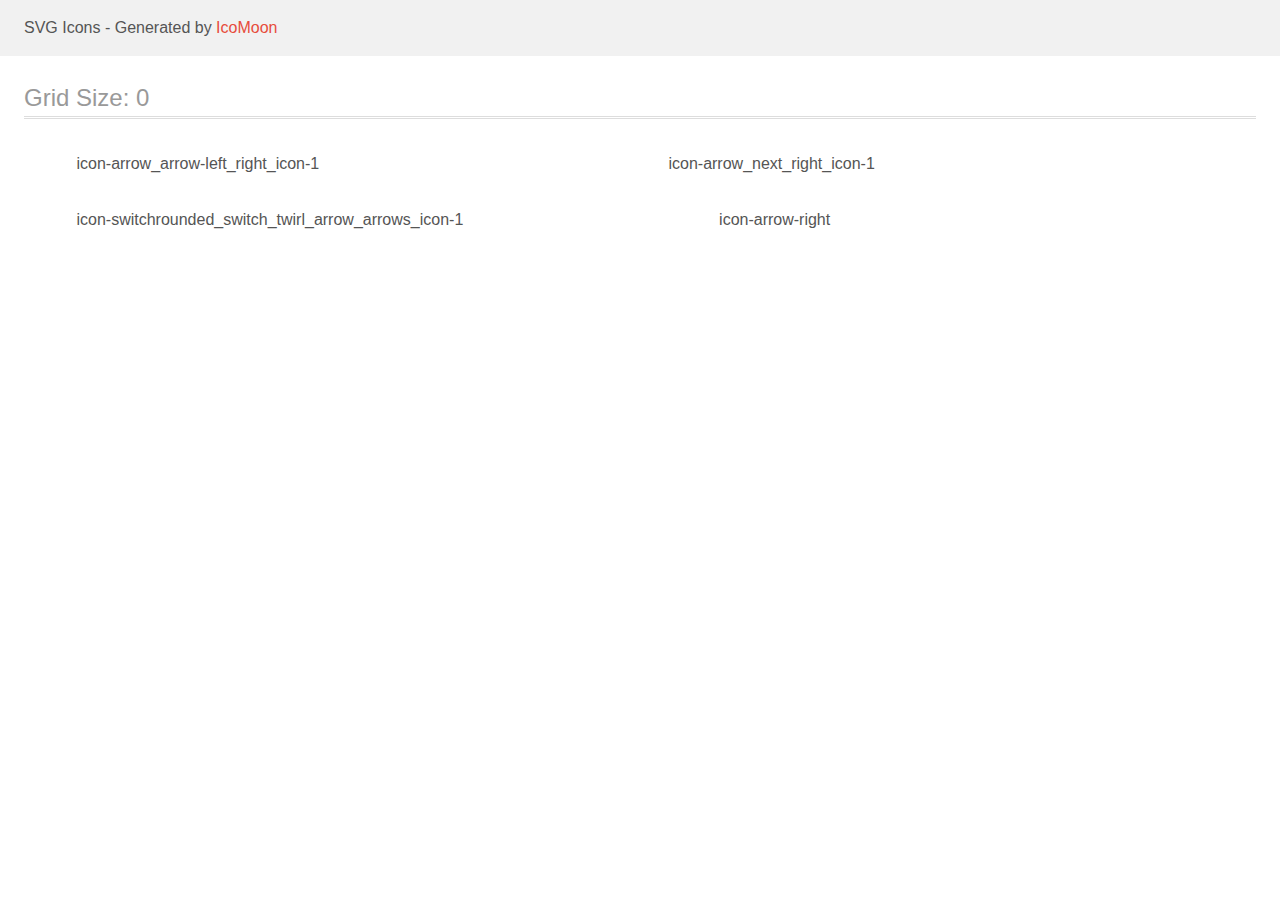
<file: Icons/demo.html>
<!doctype html>
<html>
<head>
    <title>IcoMoon - SVG Icons</title>
    <meta charset="utf-8">
    <meta name="viewport" content="width=device-width, initial-scale=1">
    <link rel="stylesheet" href="demo-files/demo.css">
    <link rel="stylesheet" href="style.css">
</head>
<body>
<svg aria-hidden="true" style="position: absolute; width: 0; height: 0; overflow: hidden;" version="1.1" xmlns="http://www.w3.org/2000/svg" xmlns:xlink="http://www.w3.org/1999/xlink">
<defs>
<symbol id="icon-arrow_arrow-left_right_icon-1" viewBox="0 0 32 32">
<path fill="none" stroke="#fff" style="stroke: var(--color1, #fff)" stroke-linejoin="round" stroke-linecap="round" stroke-miterlimit="4" stroke-width="0.3351" d="M29.080 16h-26"></path>
<path fill="none" stroke="#fff" style="stroke: var(--color1, #fff)" stroke-linejoin="round" stroke-linecap="round" stroke-miterlimit="4" stroke-width="0.3351" d="M29.080 16l-4 5"></path>
<path fill="none" stroke="#fff" style="stroke: var(--color1, #fff)" stroke-linejoin="round" stroke-linecap="round" stroke-miterlimit="4" stroke-width="0.3351" d="M29.080 16l-4-5"></path>
</symbol>
<symbol id="icon-arrow_next_right_icon-1" viewBox="0 0 32 32">
<path fill="#fff" style="fill: var(--color1, #fff)" d="M1 18.39c0.33-2.888 1.721-5.551 3.903-7.471s5-2.961 7.907-2.919h15.19l-3.26-4.6c-0.077-0.107-0.132-0.228-0.162-0.356s-0.034-0.261-0.013-0.391 0.068-0.255 0.138-0.366c0.069-0.112 0.16-0.209 0.267-0.286s0.228-0.132 0.356-0.162 0.261-0.034 0.391-0.013c0.13 0.021 0.255 0.068 0.366 0.138s0.209 0.16 0.286 0.267l4.47 6.26c0.099 0.148 0.152 0.322 0.152 0.5s-0.053 0.352-0.152 0.5l-4.47 6.26c-0.155 0.216-0.39 0.362-0.652 0.405s-0.531-0.020-0.748-0.175c-0.216-0.155-0.362-0.39-0.405-0.652s0.020-0.531 0.175-0.748l3.26-4.58h-15.19c-2.449-0.030-4.819 0.864-6.637 2.505s-2.951 3.906-3.173 6.345c-0.088 1.298 0.092 2.601 0.528 3.827s1.119 2.349 2.007 3.301c0.888 0.951 1.961 1.71 3.154 2.23s2.48 0.789 3.781 0.792h17.53c0.265 0 0.52 0.105 0.707 0.293s0.293 0.442 0.293 0.707c0 0.265-0.105 0.52-0.293 0.707s-0.442 0.293-0.707 0.293h-17.53c-1.605 0.002-3.193-0.332-4.662-0.981s-2.785-1.597-3.865-2.784c-1.080-1.188-1.9-2.588-2.407-4.111s-0.689-3.136-0.536-4.734v0z"></path>
</symbol>
<symbol id="icon-switchrounded_switch_twirl_arrow_arrows_icon-1" viewBox="0 0 32 32">
<path fill="#fff" style="fill: var(--color1, #fff)" d="M25.764 19.357l4.111 4.11-4.111 4.111-1.327-1.328 1.964-1.964c-2.434-0.283-4.563-1.068-6.471-2.378-2.146-1.474-3.758-3.424-5.317-5.309-3.030-3.665-5.893-7.125-12.487-7.125v-1.881c3.353 0 6.172 0.818 8.618 2.5 2.144 1.473 3.756 3.422 5.318 5.307 2.625 3.177 5.129 6.201 10.043 6.949l-1.668-1.663 1.327-1.331zM21.943 11.049c1.256-0.704 2.631-1.167 4.159-1.399l-1.664 1.662 1.328 1.328 4.109-4.107-4.111-4.111-1.327 1.327 1.962 1.963c-1.984 0.229-3.757 0.791-5.375 1.698-1.116 0.625-2.681 1.668-4.889 4.187l1.413 1.238c1.126-1.284 2.529-2.741 4.394-3.786zM8.729 20.951c-1.893 1.062-4.053 1.577-6.604 1.577v1.878c2.882 0 5.343-0.594 7.523-1.817 2.112-1.188 3.657-2.782 4.889-4.187l-1.412-1.239c-1.125 1.287-2.531 2.743-4.396 3.789z"></path>
</symbol>
<symbol id="icon-arrow-right" viewBox="0 0 83 32">
<path fill="none" stroke="#fff" style="stroke: var(--color1, #fff)" stroke-linejoin="round" stroke-linecap="round" stroke-miterlimit="4" stroke-width="0.5246" d="M82.119 16h-81.836"></path>
<path fill="none" stroke="#fff" style="stroke: var(--color1, #fff)" stroke-linejoin="round" stroke-linecap="round" stroke-miterlimit="4" stroke-width="0.5246" d="M82.119 16l-12.59 15.738"></path>
<path fill="none" stroke="#fff" style="stroke: var(--color1, #fff)" stroke-linejoin="round" stroke-linecap="round" stroke-miterlimit="4" stroke-width="0.5246" d="M82.119 16l-12.59-15.738"></path>
</symbol>
</defs>
</svg>

<header class="bgc1 clearfix">
<div class="mhl">
    <p>SVG Icons - Generated by <a href="https://icomoon.io/app">IcoMoon</a></p>
</div>
</header>
    <div class="clearfix mhl ptl">
        <h1 class="mvm mtn fgc1">Grid Size: 0</h1>
        <div class="glyph fs1">
            <div class="clearfix pbs">
                <svg class="icon icon-arrow_arrow-left_right_icon-1"><use xlink:href="#icon-arrow_arrow-left_right_icon-1"></use></svg><span class="name"> icon-arrow_arrow-left_right_icon-1</span>
            </div>
        </div>
        <div class="glyph fs1">
            <div class="clearfix pbs">
                <svg class="icon icon-arrow_next_right_icon-1"><use xlink:href="#icon-arrow_next_right_icon-1"></use></svg><span class="name"> icon-arrow_next_right_icon-1</span>
            </div>
        </div>
        <div class="glyph fs1">
            <div class="clearfix pbs">
                <svg class="icon icon-switchrounded_switch_twirl_arrow_arrows_icon-1"><use xlink:href="#icon-switchrounded_switch_twirl_arrow_arrows_icon-1"></use></svg><span class="name"> icon-switchrounded_switch_twirl_arrow_arrows_icon-1</span>
            </div>
        </div>
        <div class="glyph fs1">
            <div class="clearfix pbs">
                <svg class="icon icon-arrow-right"><use xlink:href="#icon-arrow-right"></use></svg><span class="name"> icon-arrow-right</span>
            </div>
        </div>
  </div>
<script defer src="svgxuse.js"></script>
</body>
</html>
</file>
<file: Icons/demo-files/demo.css>
body {
  padding: 0;
  margin: 0;
  font-family: sans-serif;
  font-size: 1em;
  line-height: 1.5;
  color: #555;
  background: #fff;
}
h1 {
  font-size: 1.5em;
  font-weight: normal;
  box-shadow: 0 1px #ddd, 0 2px #fff, 0 3px #ddd;
}
small {
  font-size: .66666667em;
}
a {
  color: #e74c3c;
  text-decoration: none;
}
a:hover, a:focus {
  box-shadow: 0 1px #e74c3c;
}
.bshadow0, input {
  box-shadow: inset 0 -2px #e7e7e7;
}
input:hover {
  box-shadow: inset 0 -2px #ccc;
}
input, fieldset {
  font-size: 1em;
  margin: 0;
  padding: 0;
  border: 0;
}
input {
  color: inherit;
  line-height: 1.5;
  height: 1.5em;
  padding: .25em 0;
}
input:focus {
  outline: none;
  box-shadow: inset 0 -2px #449fdb;
}
.glyph {
  font-size: 16px;
  margin-right: 1.5em;
  float: left;
  width: 17em;
}
svg {
  color: #000;
}
.liga {
  width: 80%;
  width: calc(100% - 2.5em);
}
.talign-right {
  text-align: right;
}
.talign-center {
  text-align: center;
}
.bgc1 {
  background: #f1f1f1;
}
.fgc0 {
  color: #000;
}
.fgc1 {
  color: #999;
}
p {
  margin-top: 1em;
  margin-bottom: 1em;
}
.mvm {
  margin-top: .75em;
  margin-bottom: .75em;
}
.mtn {
  margin-top: 0;
}
.mtl, .mal {
  margin-top: 1.5em;
}
.mbl, .mal {
  margin-bottom: 1.5em;
}
.mal, .mhl {
  margin-left: 1.5em;
  margin-right: 1.5em;
}
.mhmm {
  margin-left: 1em;
  margin-right: 1em;
}
.ptl {
  padding-top: 1.5em;
}
.pbs, .pvs {
  padding-bottom: .25em;
}
.pvs, .pts {
  padding-top: .25em;
}
.unit {
  float: left;
}
.unitRight {
  float: right;
}
.size1of2 {
  width: 50%;
}
.size1of1 {
  width: 100%;
}
.clearfix:before, .clearfix:after {
  content: " ";
  display: table;
}
.clearfix:after {
  clear: both;
}
.hidden-true {
  display: none;
}
.textbox0 {
  width: 3em;
  background: #f1f1f1;
  padding: .25em .5em;
  line-height: 1.5;
  height: 1.5em;
}
.fs0 {
  font-size: 16px;
}
.fs1 {
  font-size: 32px;
}
.name {
  font-size: 0.5em;
  margin-left: 1em;
}
</file>
<file: Icons/style.css>
.icon {
  display: inline-block;
  width: 1em;
  height: 1em;
  stroke-width: 0;
  stroke: currentColor;
  fill: currentColor;
}

/* ==========================================
Single-colored icons can be modified like so:
.icon-name {
  font-size: 32px;
  color: red;
}
========================================== */

.icon-arrow-right {
  width: 2.58203125em;
}
</file>
